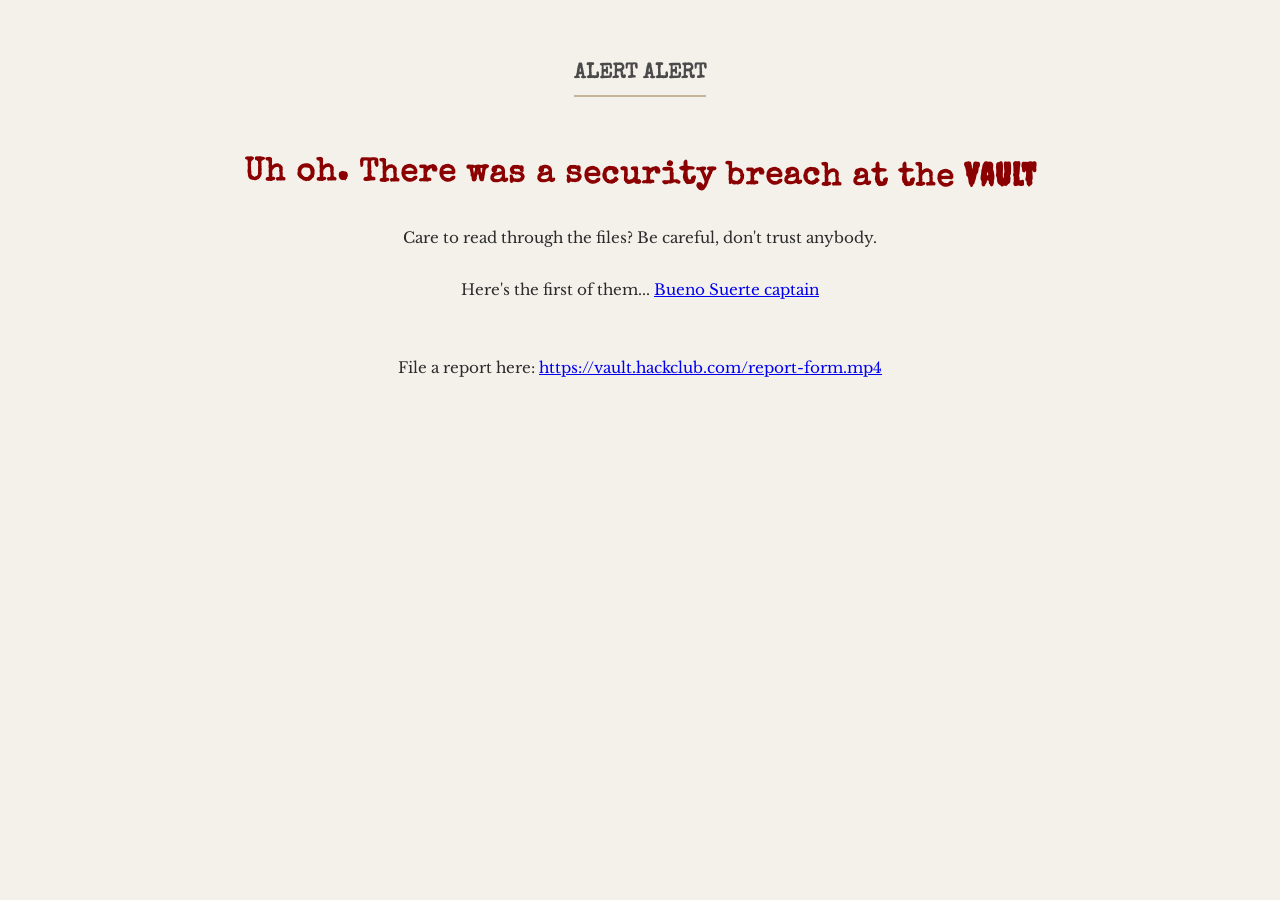
<file: silly.html>
<!DOCTYPE html>
<html lang="en">
<head>
    <meta charset="UTF-8">
    <title>Silly Page</title>
    <link rel="preconnect" href="https://fonts.googleapis.com">
    <link rel="preconnect" href="https://fonts.gstatic.com" crossorigin>
    <link href="https://fonts.googleapis.com/css2?family=Creepster&display=swap" rel="stylesheet">
    <link rel="stylesheet" href="styles.css">
</head>
<body>
    <main>
        <h2>ALERT ALERT</h2>
        <h1>Uh oh. There was a security breach at the <span class="vault-word">vault</span></h1>
        <p>
            Care to read through the files? Be careful, don't trust anybody.
            <br>   <br>
            Here's the first of them... <a href="https://hack.af/vault-incident">Bueno Suerte captain</a>
            <br> <br> <br>
            File a report here: <a href="https://vault.hackclub.com/report-form.mp4">https://vault.hackclub.com/report-form.mp4</a>
        </p>
    </main>
</body>
</html>
</file>
<file: styles.css>
@import url('https://fonts.googleapis.com/css2?family=Special+Elite&family=Libre+Baskerville:ital,wght@0,400;0,700;1,400&display=swap');

body {
    text-align: center;
    background-color: #f4f1eb;
    color: #2b2b2b;
    font-family: 'Libre Baskerville', Georgia, serif;
    margin: 0;
    padding: 0;
    line-height: 1.7;
}

main {
    max-width: 800px;
    margin: 0 auto;
    padding: 20px 20px 60px;
}

pre {
    font-family: 'Special Elite', 'Courier New', monospace;
    font-size: 0.45rem;
    color: #5a3e2b;
    background: #ece6d9;
    border: 2px dashed #c4b49a;
    display: inline-block;
    padding: 16px 24px;
    margin: 20px auto;
    transform: rotate(-0.8deg);
}

h1 {
    font-family: 'Special Elite', monospace;
    font-size: 2rem;
    color: #8b0000;
    margin-top: 30px;
    letter-spacing: 1px;
    transform: rotate(0.5deg);
}

h2 {
    font-family: 'Special Elite', monospace;
    font-size: 1.3rem;
    color: #4a4a4a;
    border-bottom: 2px solid #c4b49a;
    display: inline-block;
    padding-bottom: 4px;
    margin-top: 36px;
}

p {
    font-size: 0.95rem;
    max-width: 600px;
    margin-left: auto;
    margin-right: auto;
}

ul {
    text-align: left;
    max-width: 620px;
    margin: 16px auto;
    padding-left: 24px;
}

li {
    margin-bottom: 10px;
    font-size: 0.93rem;
}

button {
    background: #8b0000;
    color: #f4f1eb;
    border: 2px solid #5c0000;
    padding: 10px 22px;
    font-family: 'Special Elite', monospace;
    font-size: 0.95rem;
    cursor: pointer;
    margin: 8px;
    transition: background 0.2s;
}

button:hover {
    background: #5c0000;
}

hr {
    border: none;
    border-top: 1px solid #c4b49a;
    max-width: 500px;
    margin: 32px auto;
}

img {
    max-width: 160px;
    margin-top: 16px;
    opacity: 0.9;
}

footer,
.basement {
    box-sizing: border-box;
}

footer {
    margin-bottom: 0;

}

.basement{
    background: #474745;
    margin: 0;
    font-size: 0.75rem;
    color: #ff6b07;
}

.vault-word {
    font-family: 'Creepster', cursive;
    a {color: #ffacac;}
}

.mow {
    color: #f4f1eb;
    font-family: 'Times New Roman', Times, serif;
    background-color: transparent;
    margin: 0;
    padding: 0;
    border: none;
}
</file>
